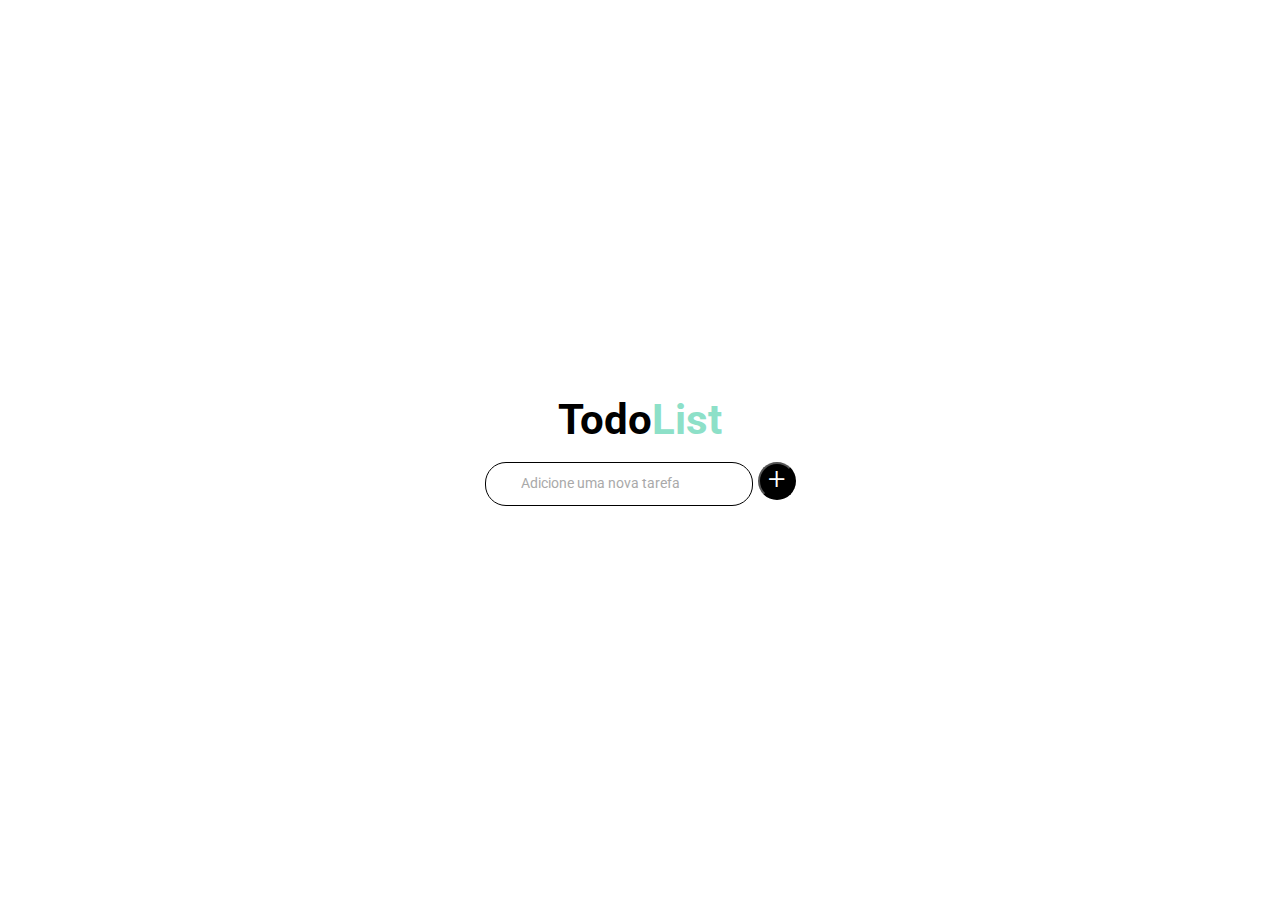
<file: reyhane/index.html>
<!DOCTYPE html>
<html lang="en">
<head>
    <meta charset="UTF-8">
    <meta name="viewport" content="width=device-width, initial-scale=1.0">
    <title>Document</title>
    <link rel="stylesheet" href="./style.css">
</head>
<body>
    <div class="container">
        <div class="to-do-list">
            <h1 class="title">Todo<span>List</span> </h1>
            <form action="">
                <input type="text" placeholder="Adicione uma nova tarefa">
                <button type="submit">+</button>
            </form>

            <div class="list">
              
                
                
            </div>
        </div>
    </div>
    <script src="./app.js"></script>
</body>
</html>
</file>
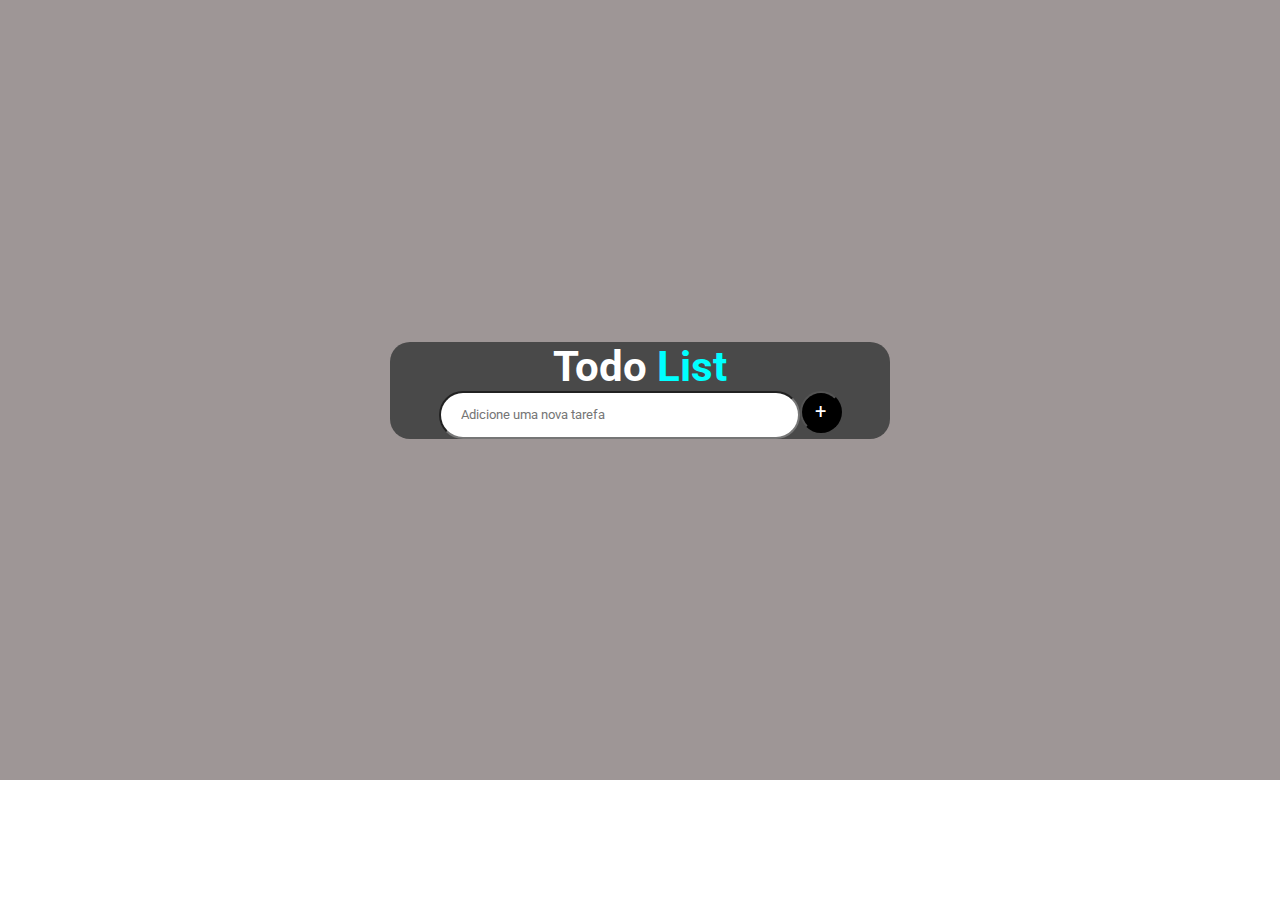
<file: sajad/index.html>
<!DOCTYPE html>
<html lang="en">
<head>
  <meta charset="UTF-8">
  <meta name="viewport" content="width=device-width, initial-scale=1.0">
  <title>Todolist</title>
  <link rel="stylesheet" href="./style.css">
  <link rel="preconnect" href="https://fonts.googleapis.com">
<link rel="preconnect" href="https://fonts.gstatic.com" crossorigin>
<link href="https://fonts.googleapis.com/css2?family=Roboto:ital,wght@0,100..900;1,100..900&display=swap" rel="stylesheet">
  <div class="container">
       <div class="to-do-list">
        <h1>
          Todo <span>List</span>
        </h1>
        <form action="">
            <input type="text" placeholder="Adicione uma nova tarefa " class="inp">
            <button type="submit" class="btn">+</button>
        </form>
        <div class="list">


        </div>
       </div>
  </div>



  <script src="app.js"></script>
</head>
<body>
  
</body>
</html>
</file>
<file: reyhane/style.css>
@import url("https://fonts.googleapis.com/css2?family=Roboto:ital,wght@0,100..900;1,100..900&display=swap");
* {
  padding: 0;
  margin: 0;
  box-sizing: border-box;
}
.container {
  max-width: 1440px;
  margin: 0 auto;
}
body {
  font-family: "Roboto";
  background-color: white;
}

.to-do-list {
  width: 100%;
  height: 100vh;
  display: flex;
  flex-direction: column;
  align-items: center;
  justify-content: center;

  .title {
    width: 164px;
    height: 49px;
    font-family: Roboto;
    font-size: 42px;
    font-weight: 700;
    line-height: 49.22px;
    text-align: left;
    color: rgba(0, 0, 0, 1);
    span {
      font-family: Roboto;
      font-size: 42px;
      font-weight: 700;
      line-height: 49.22px;
      text-align: left;
      color: rgb(141, 224, 200);
    }
  }
  form {
    width: 337px;
    display: flex;
    flex-direction: row;
    justify-content: center;
    padding-top: 18px;
    column-gap: 5px;

    input {
      width: 268px;
      height: 44px;
      border-radius: 21px;
      border: 1px solid rgba(0, 0, 0, 1);
      padding-left: 35px;
    }
    input::placeholder {
      width: 168px;
      height: 20px;
      font-family: Roboto;
      font-size: 14px;
      font-weight: 400;
      line-height: 19.6px;
      text-align: left;
      color: rgba(169, 169, 169, 1);
    }
    button {
      width: 38px;
      height: 38px;
      border-radius: 37px;
      background-color: black;
      color: white;
      display: flex;
      justify-content: center;
      align-items: center;
      font-family: Roboto;
      font-size: 31px;
      font-weight: 300;
      line-height: 36.33px;
      text-align: left;
    }
  }
}

.todo {
  width: 318px;
  height: 66px;
  border-radius: 12px;
  border: 1px solid black;
  background-color: rgba(182, 219, 227, 1);
  display: flex;
  align-items: center;
  margin-top: 28px;
  padding: 13px 17px;
  justify-content: space-between;
  .check {
    width: 17.45px;
    height: 17.45px;
    background: transparent;
    outline: none;
    border-radius: 100%;
  }
}
.task {
  font-family: Roboto;
  font-size: 14px;
  font-weight: 400;
  line-height: 19.6px;
  text-align: left;
  color: rgba(0, 0, 0, 1);
}
.remove {
  background-color: transparent;
  border: none;
  font-family: Roboto;
  font-size: 40px;
  font-weight: 400;
  line-height: 19.6px;
  text-align: left;
  color: rgba(0, 0, 0, 1);
}
.complete{
  background-color: rgba(245, 209, 212, 1);
}
</file>
<file: sajad/style.css>
*{
    margin: 0;
    padding: 0;
    font-family: Roboto;
}
.container{
    background-color: rgb(158, 150, 150);
    display: flex;
    justify-content: center;
    align-items: center;
    height: 780px;
}

.to-do-list h1{
   font-size: 42px;
   color: white;
}
span{
    color: aqua;
}
.inp{
    width: 337px;
    height: 44px;
    padding-left: 20px;
    border-radius: 100px;

}
.btn{
    width: 42px;
    height: 42px;
    border-radius: 100%;
    background-color: black;
    color: white;
    font-size: 20px;
    display: flex;
    justify-content: center;
    align-items: center;
    line-height: 36.33px;
    text-align: left;
}
form{
    display: flex;
}

.to-do-list{
    display: flex;
    flex-direction: column;
    align-items: center;
    width: 500px;
    background-color: rgb(73, 73, 73);
    border-radius: 20px;
    
}
.todo{
    width: 350px;
    height: 66px;
    border-radius: 12px;
    border: 1px solid black;
    background-color: rgba(182, 219, 227, 1);
    display: flex;
    align-items: center;
    margin-top: 28px;
    padding: 13px 17px;
    justify-content: space-between;
    .check{
        width: 17px;
        height: 17px;
        background: white;
        outline: none;
        border-radius: 100%;
    }
    
}

.task{
    font-size: 14px;
    font-weight: 400px;
    line-height: 19px;
    text-align: left;
    color: rgba(0, 0, 0, 1);
}

.remove{
    background-color: transparent;
    border: none;
    font-size: 40px;
    font-weight: 400;
    line-height: 19px;
    color: rgba(0, 0, 0, 1);
}

.complete{
    background-color: rgba(245, 209, 212, 1);
}
</file>
